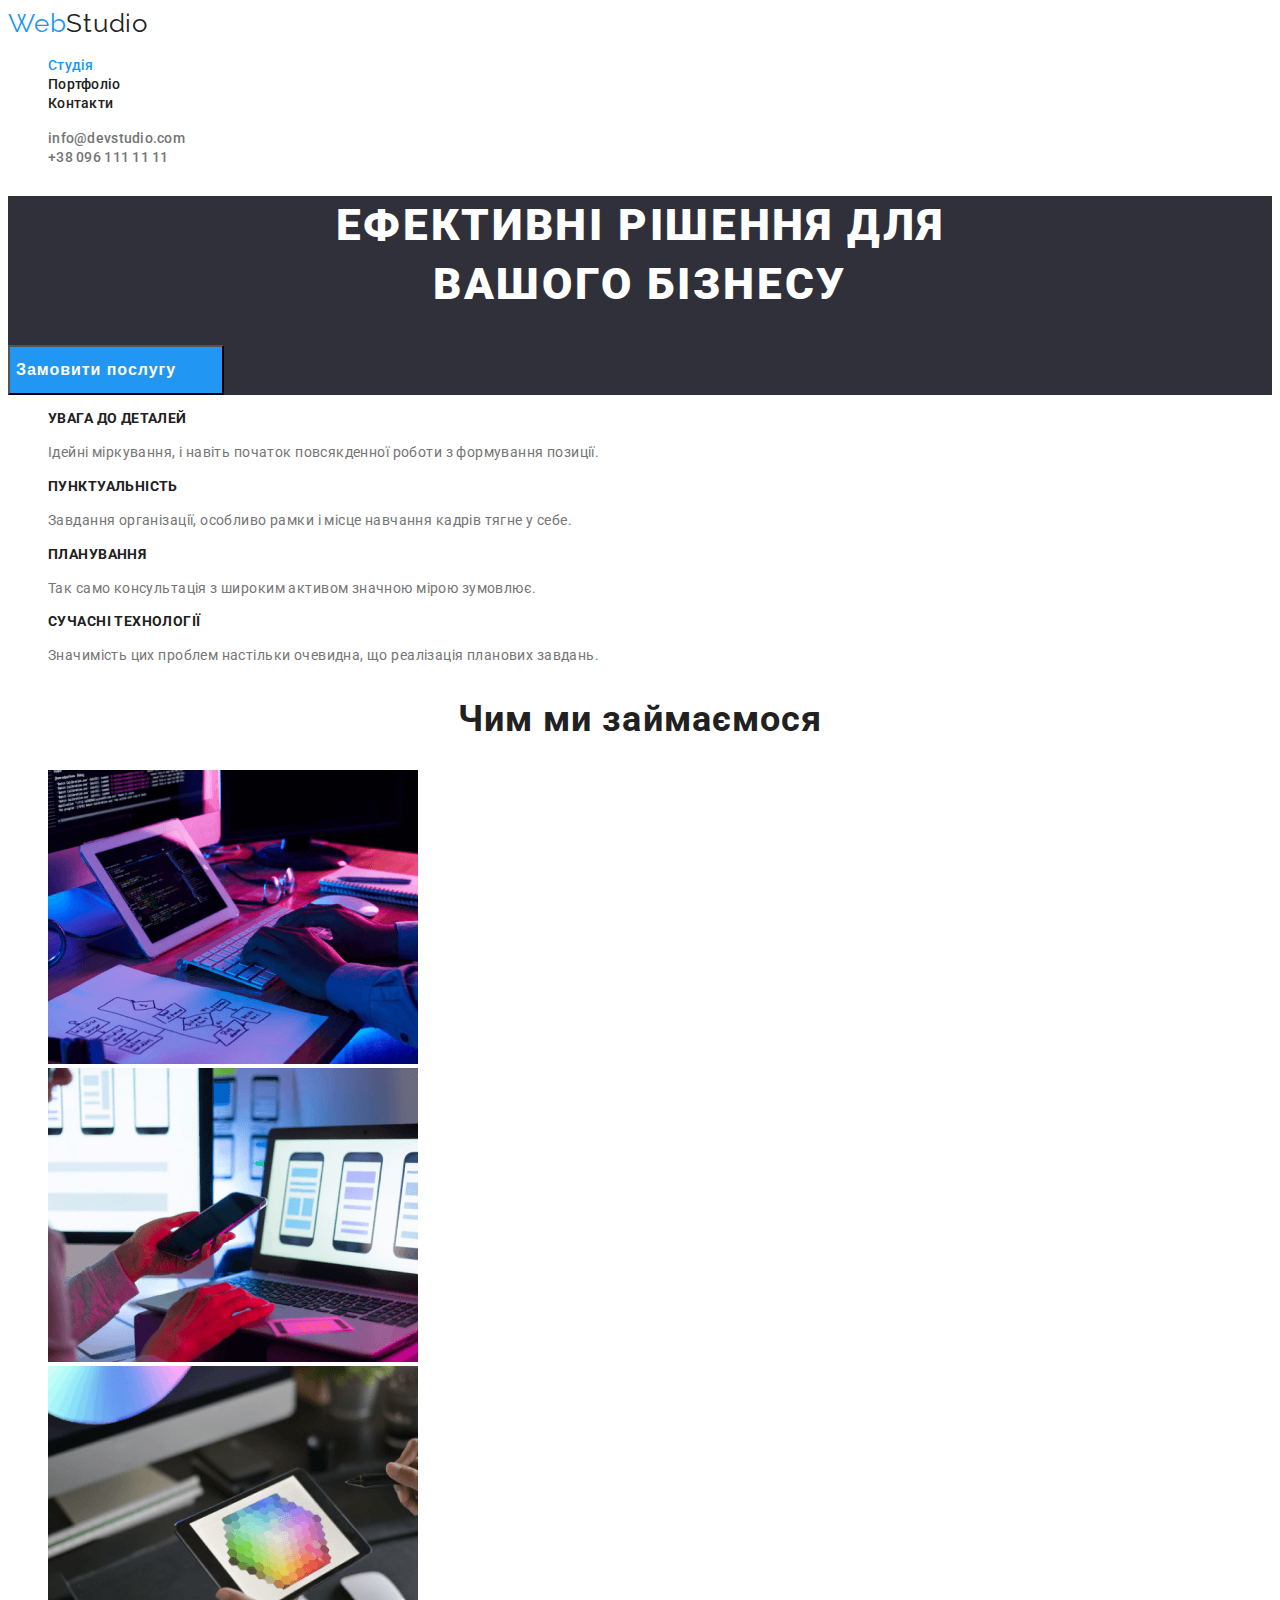
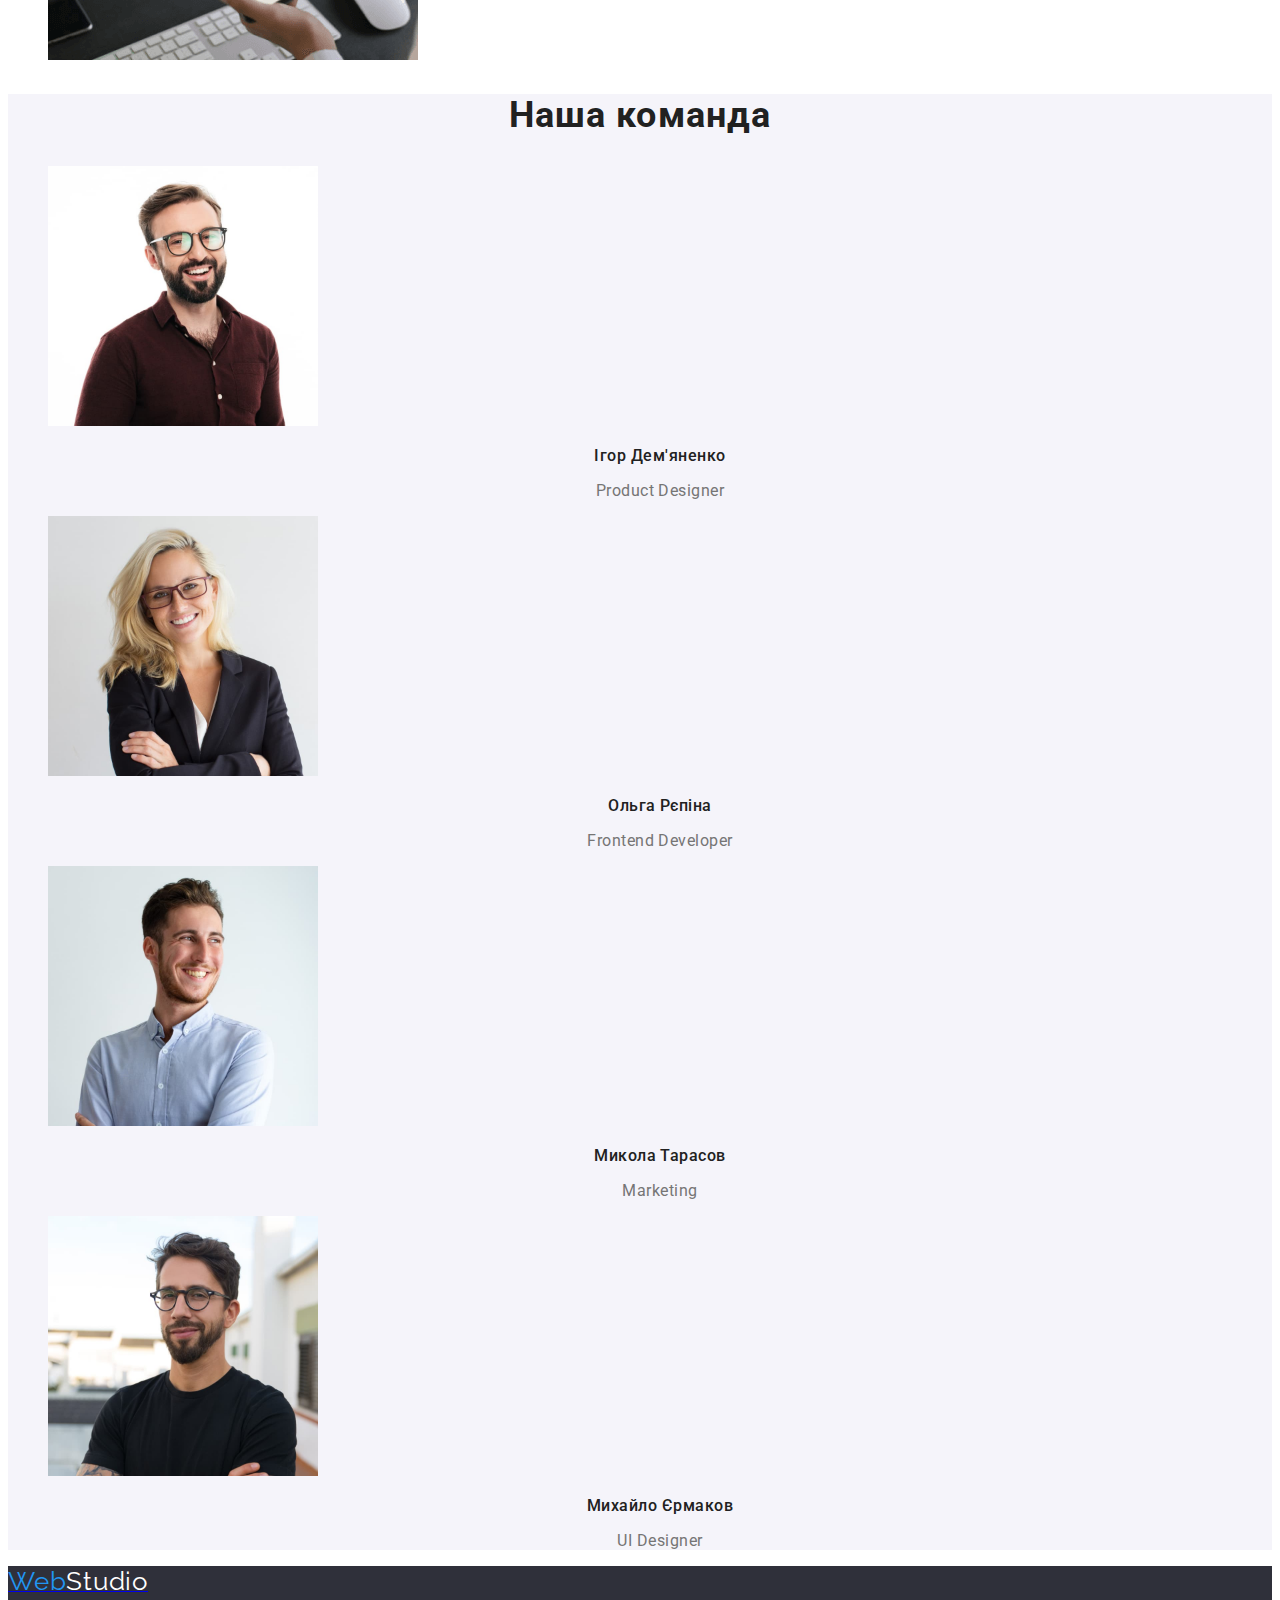
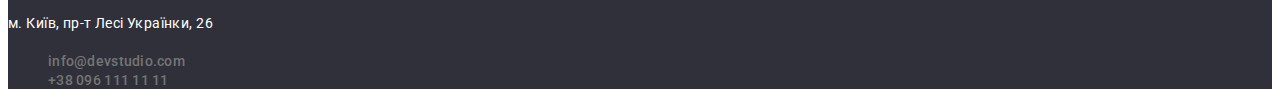
<file: index.html>
<!DOCTYPE html>
<html lang="uk">
<head>
    <meta charset="UTF-8">
    <meta http-equiv="X-UA-Compatible" content="IE=edge">
    <meta name="viewport" content="width=device-width, initial-scale=1.0">
    <title>Студія</title>
    <link rel="preconnect" href="https://fonts.googleapis.com">
    <link rel="preconnect" href="https://fonts.gstatic.com" crossorigin>
    <link href="https://fonts.googleapis.com/css2?family=Raleway:wght@700&family=Roboto:wght@400;500;700;900&display=swap"
    rel="stylesheet">
    <link rel="stylesheet" href="./css/styles.css">
</head>

<body class="page">
    <header>
            <!-- WebStudio Logo —- include "img" (in case of logo) or text (in case of formatted text) into "a"
            because normally users use it to return to a home page-->
            <!-- tag nav is also for "logo" -->
        <nav>
            <!-- Navigation -->
            <a href="./index.html" class="logo">
                <span class="logo-1-3">Web</span><span class="logo-2-3">Studio</span>
            </a>
            <ul class="list page-nav">
                <li><a href="./index.html" class="current">Студія</a></li>
                <li><a href="./portfolio.html">Портфоліо</a></li>
                <li><a href="">Контакти</a></li>
            </ul>
        </nav>
        <!-- Contacts List -->
        <ul class="list contact-nav">
            <li><a href="mailto:info@devstudio.com">info@devstudio.com</a></li>
            <li><a href="tel:+380961111111">+38 096 111 11 11</a></li>
        </ul>
    </header>
    <!-- Unique Page Content -->
    <main>
    <!-- add section within block div because it is a separate section -->
        <section class="hero">
            <!-- if u c that a part of a string begins from a new string simply use "br" -->
            <h1 class="hero-title">Ефективні рішення для <br /> вашого бізнесу</h1>
            <button type="button" class="hero-button">Замовити послугу</button>
        </section>
        <!-- one block for the next two sections(?) -->
            <!-- use "section" when u c homogeneous content for semantics -->
        <section class="section">
            <!-- sometimes there can be no header in a section. adding a header to it (h2 below) improves semantics -->
            <h2 class="hide-heading">Наші переваги</h2>
            <!-- use "ul" if u see several similar elements repeating in a row -->
            <ul class="list">
                <li>
                    <h3 class="section-title">Увага до деталей</h3>
                    <p class="section-text">Ідейні міркування, і навіть початок повсякденної роботи з формування позиції.</p>
                </li>
                <li>
                    <h3 class="section-title">Пунктуальність</h3>
                    <p class="section-text">Завдання організації, особливо рамки і місце навчання кадрів тягне у себе.</p>
                </li>
                <li>
                    <h3 class="section-title">Планування</h3>
                    <p class="section-text">Так само консультація з широким активом значною мірою зумовлює.</p>
                </li>
                <li>
                    <h3 class="section-title">Сучасні технології</h3>
                    <p class="section-text">Значимість цих проблем настільки очевидна, що реалізація планових завдань.</p>
                </li>
            </ul>

        </section>
        <!-- what we do section -->
        <section class="section">
            <h2 class="section-title bigfont">Чим ми займаємося</h2>
            <!-- use "ul" if u see several similar elements repeating in a row -->
            <ul class="list">
                <li>
                    <img src="images/box1.png" alt="What We Do Picture" width="370">
                </li>
                <li>
                    <img src="images/box2.png" alt="What We Do Picture" width="370">
                </li>
                <li>
                    <img src="images/box3.png" alt="What We Do Picture" width="370">
                </li>
            </ul>        
        </section>
            <!-- add "our team" section -->
        <section class="section team">
            <h2 class="section-title bigfont">Наша команда</h2>
            <!-- use "ul" if u see several similar elements repeating in a row -->
            <ul class="list">
                <li>
                    <img src="images/ihor.jpg" alt="Photo of Ihor D." width="270">
                    <h3 class="team-member">Ігор Дем'яненко</h3>
                    <p class="work-position">Product Designer</p>
                </li>
                <li>
                    <img src="images/olha.jpg" alt="Photo of Olha R." width="270">
                    <h3 class="team-member">Ольга Рєпіна</h3>
                    <p class="work-position">Frontend Developer</p>
                </li>
                <li>
                    <img src="images/mykola.jpg" alt="Photo of Mykola T." width="270">
                    <h3 class="team-member">Микола Тарасов</h3>
                    <p class="work-position">Marketing</p>
                </li>
                <li>
                    <img src="images/mykhailo.jpg" alt="Photo of Mykhailo Y." width="270">
                    <h3 class="team-member">Михайло Єрмаков</h3>
                    <p class="work-position">UI Designer</p>
                </li>
            </ul>
        </section>
    </main>
    <footer class="page-footer">
        <a href="./index.html">
            <span class="logo-1-3">Web</span><span class="logo-3-3">Studio</span>
        </a>
        <address class="address">
            <p class="entry">м. Київ, пр-т Лесі Українки, 26</p>
            <ul class="list contact-nav">
                <li><a href="mailto:info@devstudio.com" class="contact">info@devstudio.com</a></li>
                <li><a href="tel:+380961111111" class="contact">+38 096 111 11 11</a></li>
            </ul>
        </address>
    </footer>
</body>
</html>
</file>
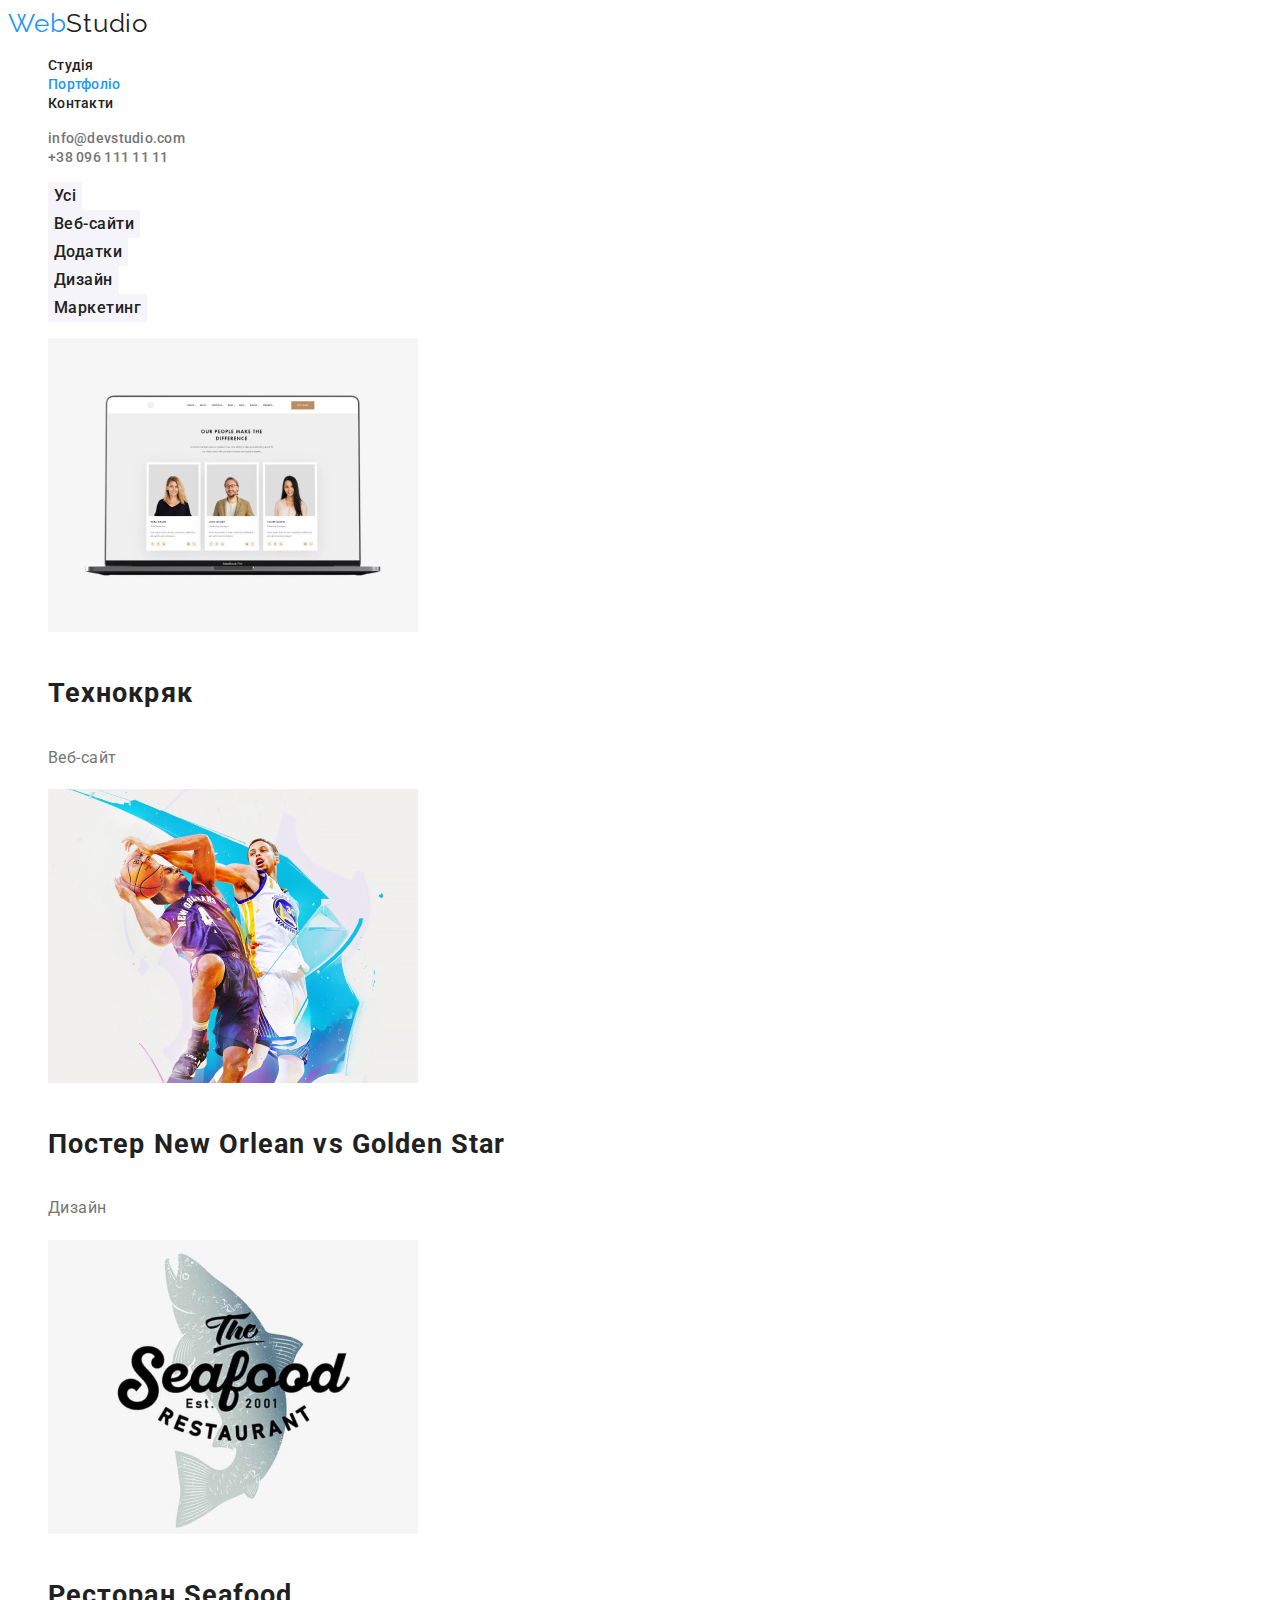
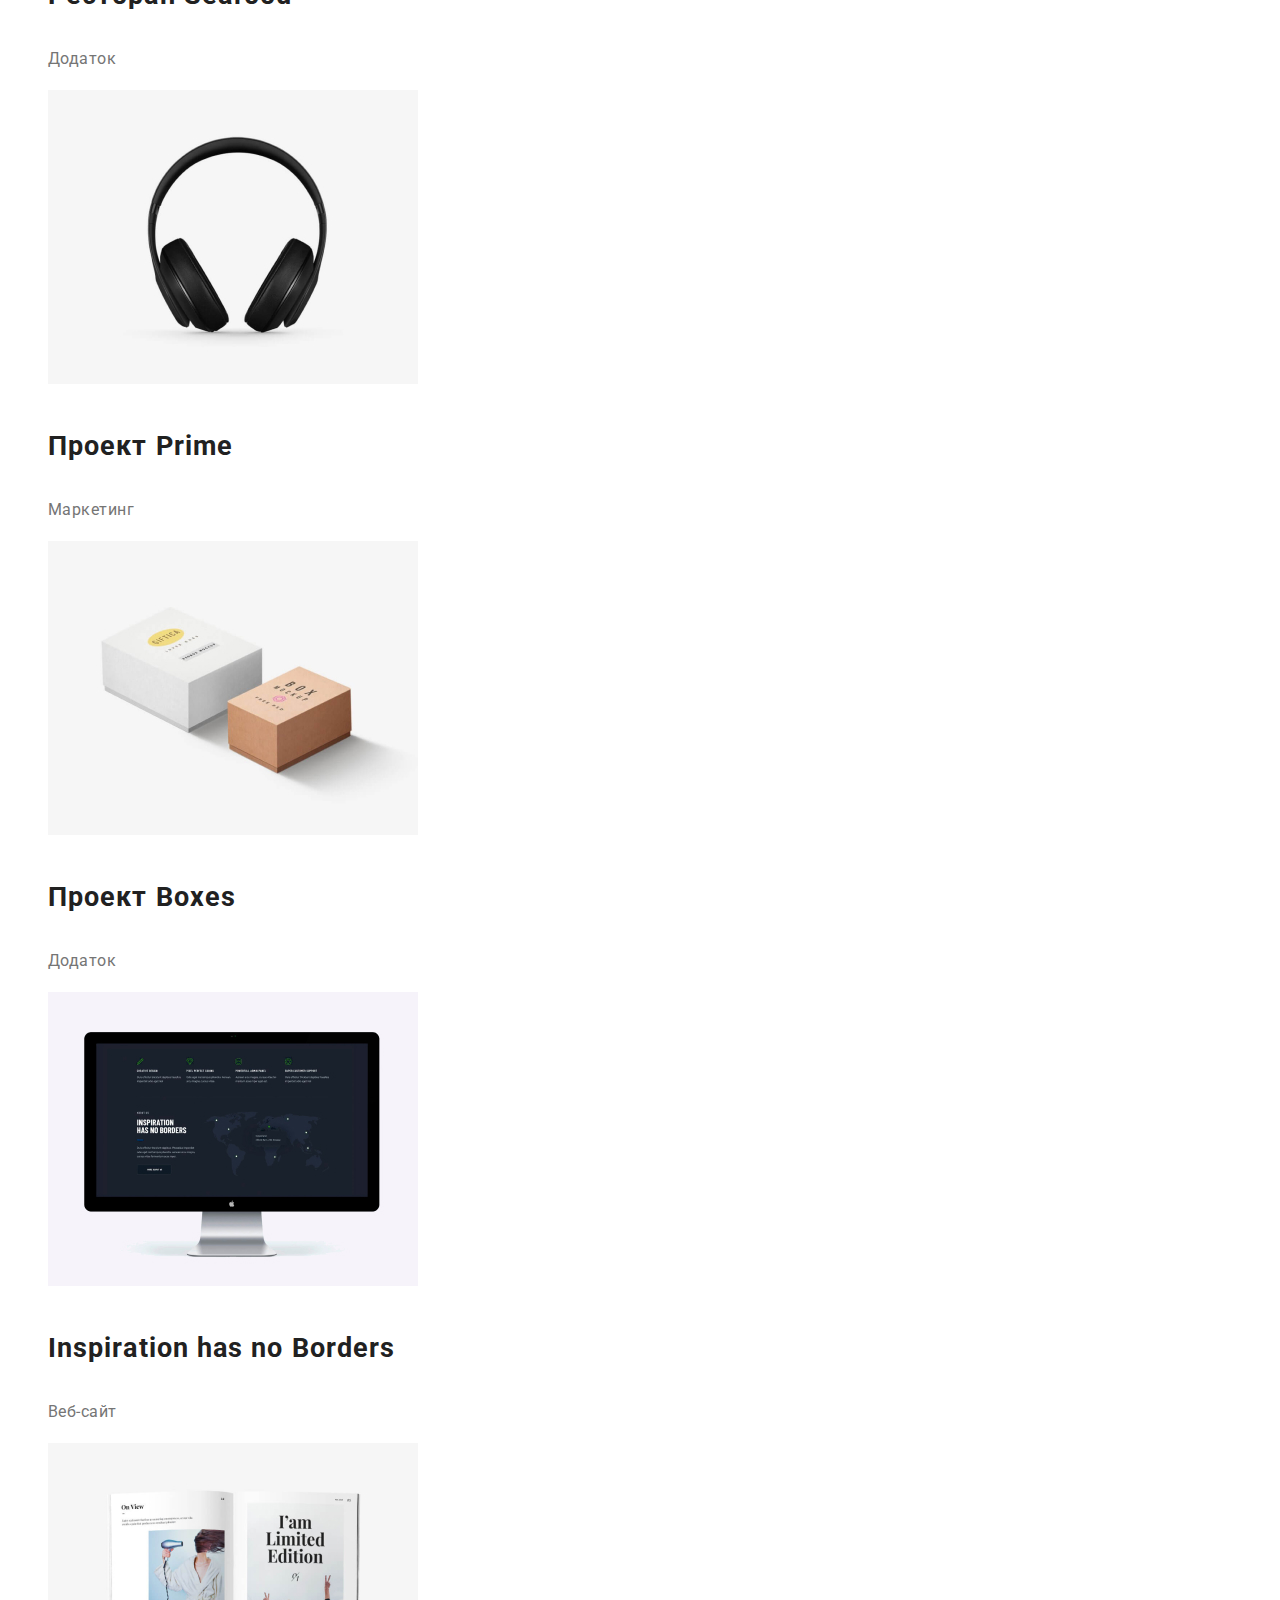
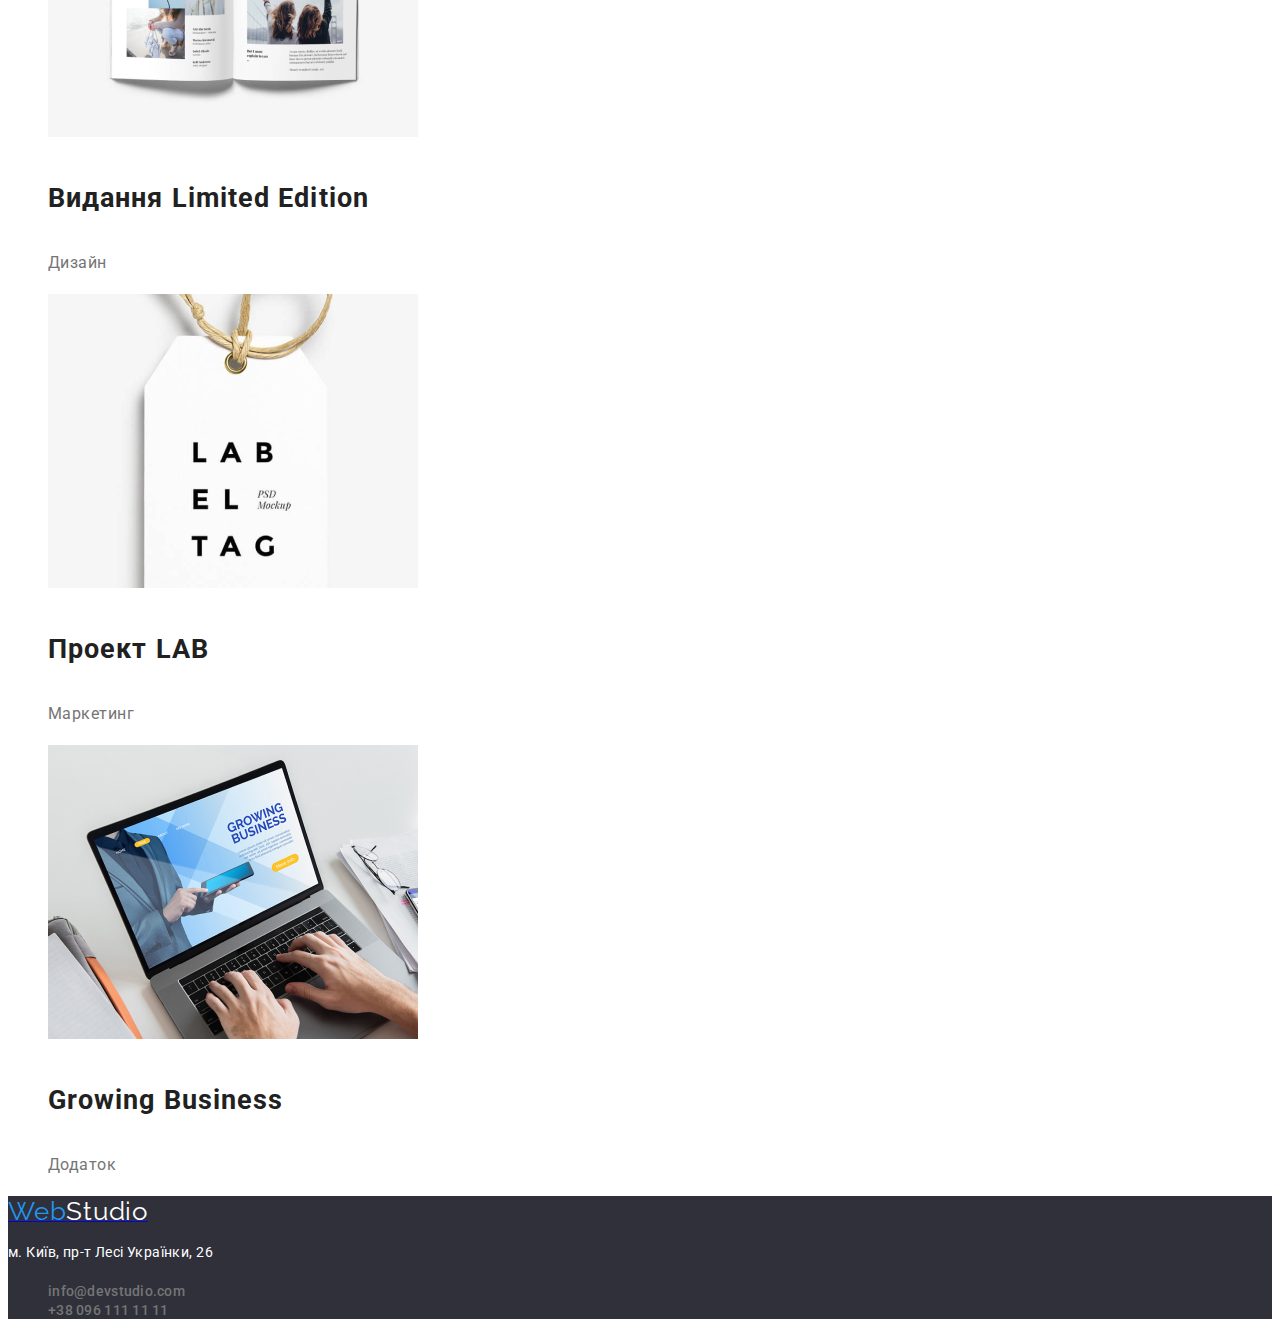
<file: portfolio.html>
<!DOCTYPE html>
<!-- правка 1 -->
<html lang="uk">
<head>
    <meta charset="UTF-8">
    <meta http-equiv="X-UA-Compatible" content="IE=edge">
    <meta name="viewport" content="width=device-width, initial-scale=1.0">
    <title>Студія</title>
    <link rel="preconnect" href="https://fonts.googleapis.com">
    <link rel="preconnect" href="https://fonts.gstatic.com" crossorigin>
    <link href="https://fonts.googleapis.com/css2?family=Raleway:wght@700&family=Roboto:wght@400;500;700;900&display=swap"
    rel="stylesheet">

    <link rel="stylesheet" href="./css/styles.css">
</head>

<body class="page">
    <header>
            <!-- WebStudio Logo —- include "img" (in case of logo) or text (in case of formatted text) into "a"
            because normally users use it to return to a home page-->
            <!-- tag nav is also for "logo" -->
        <nav>
            <!-- Navigation -->
            <a href="./index.html" class="logo">
                <span class="logo-1-3">Web</span><span class="logo-2-3">Studio</span>
            </a>
            <ul class="list page-nav">
                <li><a href="./index.html">Студія</a></li>
                <li><a href="./portfolio.html" class="current">Портфоліо</a></li>
                <li><a href="">Контакти</a></li>
            </ul>
        </nav>
        <!-- Contacts List -->
        <ul class="list contact-nav">
            <li><a href="mailto:info@devstudio.com">info@devstudio.com</a></li>
            <li><a href="tel:+380961111111">+38 096 111 11 11</a></li>
        </ul>
    </header>
    <!-- Unique Page Content -->
    <main>
    <!-- Фільтр робіт -->
    <!-- правка 2 -->
    <section>
        <h1 class="hide-heading">Фільтр робіт</h1>
        <ul class="list">
            <li><button type="button" class="button">Усі</button></li>
            <li><button type="button" class="button">Веб-сайти</button></li>
            <li><button type="button" class="button">Додатки</button></li>
            <li><button type="button" class="button">Дизайн</button></li>
            <li><button type="button" class="button">Маркетинг</button></li>
        </ul>
    <!-- Роботи -->
        <h1 class="hide-heading">Роботи</h1>
        <ul class="list">
            <li class="works"><a href="" ><img src="./images/technokryak.jpg" alt="макет веб-сайту" width="370"><h2>Технокряк</h2><p>Веб-сайт</p></a></li>
            <li class="works"><a href="" ><img src="./images/neworlean.jpg" alt="постер" width="370"><h2>Постер New Orlean vs Golden Star</h2><p>Дизайн</p></a></li>
            <li class="works"><a href="" ><img src="./images/seafood.jpg" alt="лого додатку seafood" width="370"><h2>Ресторан Seafood</h2><p>Додаток</p></a></li>
            <li class="works"><a href="" ><img src="./images/prime.jpg" alt="логотип prime" width="370"><h2>Проект Prime</h2><p>Маркетинг</p></a></li>
            <li class="works"><a href="" ><img src="./images/boxes.jpg" alt="логотип boxes" width="370"><h2>Проект Boxes</h2><p>Додаток</p></a></li>
            <li class="works"><a href="" ><img src="./images/inspiration.jpg" alt="макет веб-сайту" width="370"><h2>Inspiration has no Borders</h2><p>Веб-сайт</p></a</li>
            <li class="works"><a href="" ><img src="./images/limited.jpg" alt="макет видання" width="370"><h2>Видання Limited Edition</h2><p>Дизайн</p></a></li>
            <li class="works"><a href="" ><img src="./images/projectlab.jpg" alt="логотип проект LAB" width="370"><h2>Проект LAB</h2><p>Маркетинг</p></a></li>
            <li class="works"><a href="" ><img src="./images/business.jpg" alt="макет Growing Business" width="370"><h2>Growing Business</h2><p>Додаток</p></a></li>
        </ul>
    </section>
    </main>
    <footer class="page-footer">
        <a href="./index.html">
            <span class="logo-1-3">Web</span><span class="logo-3-3">Studio</span>
        </a>
        <address class="address">
            <p class="entry">м. Київ, пр-т Лесі Українки, 26</p>
            <ul class="list contact-nav">
                <li><a href="mailto:info@devstudio.com" class="contact">info@devstudio.com</a></li>
                <li><a href="tel:+380961111111" class="contact">+38 096 111 11 11</a></li>
            </ul>
        </address>
    </footer>
</body>
</html>
</file>
<file: css/styles.css>
/* main text color: #212121 */
/* secondary text color: #757575 */
/* white text color: #FFFFFF */
/* white page bg color: #FFFFFF */
/* secondary page bg color: #F5F4FA */
/* accent color: #2196F3 */
/* dark hero bg and footer bg color: #2F303A */
/* off white color: #F5F4FA */

/* page main color custom css variables */
:root {
    --main-text-color: #212121;
    --secondary-text-color: #757575;
    --accent-color: #2196F3;
    --off-white-color: #F5F4FA;
    --white-text-color: #FFFFFF;
    --dark-background-color: #2F303A;
}

/* common page style */
.page {
    background-color: #FFFFFF;
    color: var(--secondary-text-color);
    font-family: 'Roboto', sans-serif;
}

/* logo style */
.logo-1-3 {
    color: var(--accent-color);
}

.logo-2-3 {
    color: var(--main-text-color);
}

.logo-3-3 {
    color: var(--white-text-color);
}

.logo,
.logo-1-3,
.logo-2-3,
.logo-3-3 {
    text-decoration: none;
    font-family: 'Raleway', sans-serif;
    font-size: 26px;
    line-height: 1.2;
    letter-spacing: 0.03em;
}

/* remove dots from list */
.list {
    list-style: none;
}

/* hide logical header */

.hide-heading {
    display: none;
}

/* page nav */
.page-nav a {
    color: var(--main-text-color);
    text-decoration: none;
    font-weight: 500;
    font-size: 14px;
    line-height: 1.14;
    letter-spacing: 0.02em;
}
.contact-nav a {
    color: var(--secondary-text-color);
    text-decoration: none;
    font-weight: 500;
    font-size: 14px;
    line-height: 1.14;
    letter-spacing: 0.02em;
}
.page-nav a:hover,
.contact-nav a:hover,
.page-nav a:focus,
.contact-nav a:focus {
    color: var(--accent-color);
}

.page-nav a.current {
    color: var(--accent-color);
}

/* hero */

.hero {
    background-color: var(--dark-background-color);
}

.hero .hero-title {
    color: var(--white-text-color);
    font-weight: 900;
    font-size: 44px;
    line-height: 1.36;
    text-align: center;
    letter-spacing: 0.06em;
    text-transform: uppercase;
}

.hero-button {
    color: var(--white-text-color);
    text-decoration: none;
    font-weight: 700;
    font-size: 16px;
    line-height: 1.88;
    display: flex;
    align-items: center;
    text-align: center;
    letter-spacing: 0.06em;
    
    background-color: var(--accent-color);

    width: 216px;
    height: 50px;
}

.hero-button:hover {
    cursor: pointer;
}

/* section title formatting */
.section.team {
    background-color: var(--off-white-color);
}

.section-title {
    color: var(--main-text-color);
    font-weight: 700;
    font-size: 14px;
    line-height: 1.14;
    letter-spacing: 0.03em;
    text-transform: uppercase;
}

.section-text {
    font-weight: 400;
    font-size: 14px;
    line-height: 1.71;
    letter-spacing: 0.03em;
}

.section-title.bigfont {
    font-size: 36px;
    line-height: 1.17;
    text-align: center;
    text-transform: unset;
}

/* our team */

.team-member {
    color: var(--main-text-color);
    font-weight: 500;
    font-size: 16px;
    line-height: 1.19;
    text-align: center;
    letter-spacing: 0.03em;
}

.work-position {
    font-weight: 400;
    font-size: 16px;
    line-height: 1.19;
    text-align: center;
    letter-spacing: 0.03em;
}

/* buttons */

.button {
    color: var(--main-text-color);
    background-color: var(--off-white-color);
    border: 0px;

    font-family: inherit;
    font-weight: 500;
    font-size: 16px;
    line-height: 1.62;
    letter-spacing: 0.03em;

    cursor: pointer;
}
.button:hover,
.button:focus {
    color: var(--white-text-color);
    background-color: var(--accent-color);
}

/* works section */

.works a {
    color: var(--main-text-color);
    text-decoration: none;
    font-weight: 700;
    font-size: 18px;
    line-height: 2;
    letter-spacing: 0.06em;
}

.works p {
    color: var(--secondary-text-color);
    font-weight: 400;
    font-size: 16px;
    line-height: 1.88;
    letter-spacing: 0.03em;
}

/* footer */
.page-footer {
    background-color: var(--dark-background-color);
}

.entry {
    color: var(--white-text-color);
    font-style: normal;
    font-weight: 400;
    font-size: 14px;
    line-height: 1.71;
    letter-spacing: 0.03em;
}

.contact {
    color: rgba(255, 255, 255, 0.6);
    font-style: normal;
    text-decoration: none;
    font-weight: 400;
    font-size: 14px;
    line-height: 1.71;
    letter-spacing: 0.03em;
}
</file>
